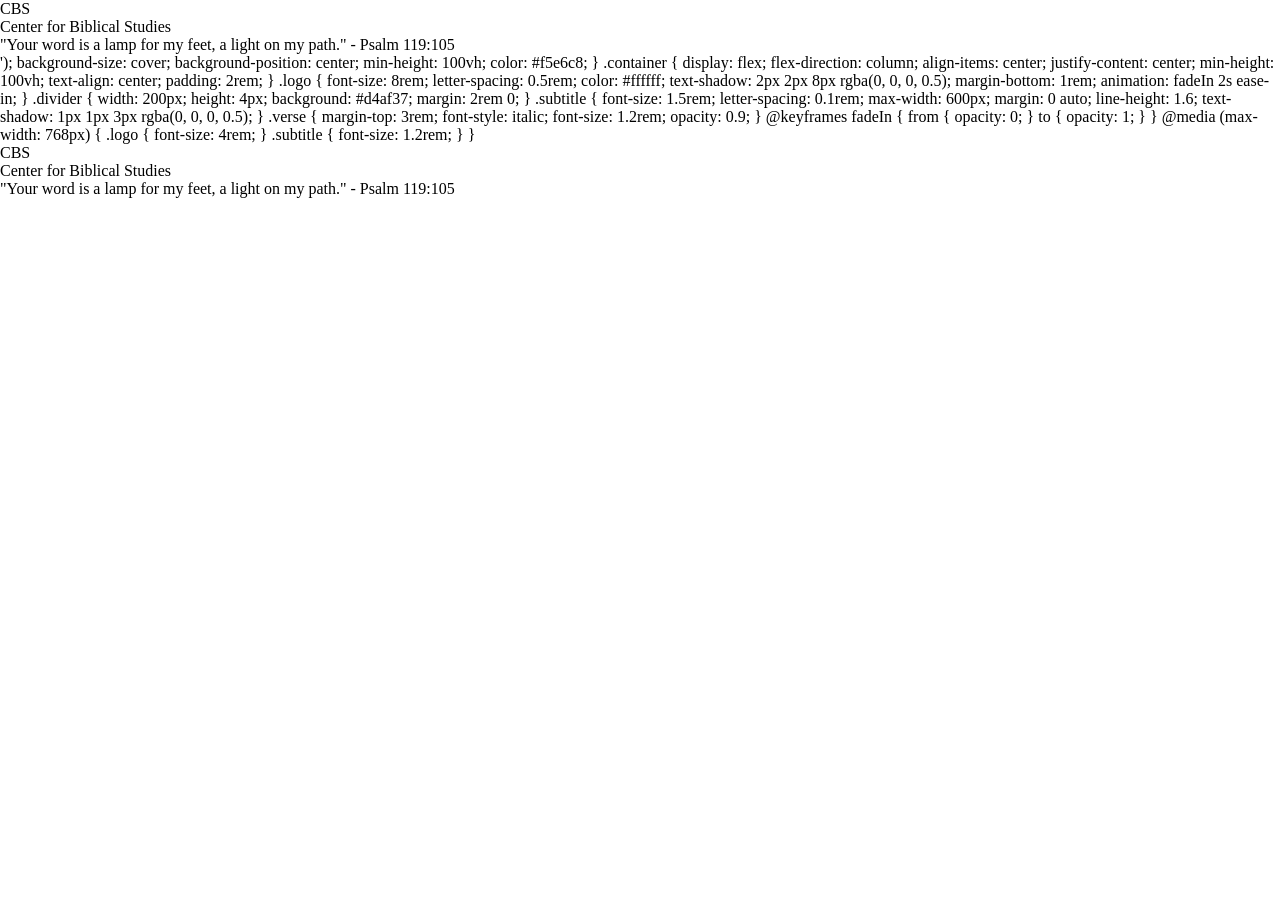
<file: backend/templates/welcome.html>
<!DOCTYPE html>
<html lang="en">
<head>
    <meta charset="UTF-8">
    <meta name="viewport" content="width=device-width, initial-scale=1.0">
    <title>Center for Biblical Studies</title>
    <style>
        * {
            margin: 0;
            padding: 0;
            box-sizing: border-box;
            font-family: 'Georgia', serif;
        }

        body {
            background: linear-gradient(rgba(0, 0, 0, 0.5), rgba(0, 0, 0, 0.5)),
                        url('<!DOCTYPE html>
<html lang="en">
<head>
    <meta charset="UTF-8">
    <meta name="viewport" content="width=device-width, initial-scale=1.0">
    <title>Center for Biblical Studies</title>
    <style>
        * {
            margin: 0;
            padding: 0;
            box-sizing: border-box;
            font-family: 'Georgia', serif;
        }

        body {
            background: linear-gradient(rgba(0, 0, 0, 0.5), rgba(0, 0, 0, 0.5)),
                        url('https://images.unsplash.com/photo-1577896851231-70ef18881754?ixlib=rb-1.2.1&auto=format&fit=crop&w=1350&q=80');
            background-size: cover;
            background-position: center;
            min-height: 100vh;
            color: #f5e6c8;
        }

        .container {
            display: flex;
            flex-direction: column;
            align-items: center;
            justify-content: center;
            min-height: 100vh;
            text-align: center;
            padding: 2rem;
        }

        .logo {
            font-size: 8rem;
            letter-spacing: 0.5rem;
            color: #ffffff;
            text-shadow: 2px 2px 8px rgba(0, 0, 0, 0.5);
            margin-bottom: 1rem;
            animation: fadeIn 2s ease-in;
        }

        .divider {
            width: 200px;
            height: 4px;
            background: #d4af37;
            margin: 2rem 0;
        }

        .subtitle {
            font-size: 1.5rem;
            letter-spacing: 0.1rem;
            max-width: 600px;
            margin: 0 auto;
            line-height: 1.6;
            text-shadow: 1px 1px 3px rgba(0, 0, 0, 0.5);
        }

        .verse {
            margin-top: 3rem;
            font-style: italic;
            font-size: 1.2rem;
            opacity: 0.9;
        }

        @keyframes fadeIn {
            from { opacity: 0; }
            to { opacity: 1; }
        }

        @media (max-width: 768px) {
            .logo {
                font-size: 4rem;
            }
            
            .subtitle {
                font-size: 1.2rem;
            }
        }
    </style>
</head>
<body>
    <div class="container">
        <div class="logo">CBS</div>
        <div class="divider"></div>
        <p class="subtitle">Center for Biblical Studies</p>
        <p class="verse">"Your word is a lamp for my feet, a light on my path." - Psalm 119:105</p>
    </div>
</body>
</html>');
            background-size: cover;
            background-position: center;
            min-height: 100vh;
            color: #f5e6c8;
        }

        .container {
            display: flex;
            flex-direction: column;
            align-items: center;
            justify-content: center;
            min-height: 100vh;
            text-align: center;
            padding: 2rem;
        }

        .logo {
            font-size: 8rem;
            letter-spacing: 0.5rem;
            color: #ffffff;
            text-shadow: 2px 2px 8px rgba(0, 0, 0, 0.5);
            margin-bottom: 1rem;
            animation: fadeIn 2s ease-in;
        }

        .divider {
            width: 200px;
            height: 4px;
            background: #d4af37;
            margin: 2rem 0;
        }

        .subtitle {
            font-size: 1.5rem;
            letter-spacing: 0.1rem;
            max-width: 600px;
            margin: 0 auto;
            line-height: 1.6;
            text-shadow: 1px 1px 3px rgba(0, 0, 0, 0.5);
        }

        .verse {
            margin-top: 3rem;
            font-style: italic;
            font-size: 1.2rem;
            opacity: 0.9;
        }

        @keyframes fadeIn {
            from { opacity: 0; }
            to { opacity: 1; }
        }

        @media (max-width: 768px) {
            .logo {
                font-size: 4rem;
            }
            
            .subtitle {
                font-size: 1.2rem;
            }
        }
    </style>
</head>
<body>
    <div class="container">
        <div class="logo">CBS</div>
        <div class="divider"></div>
        <p class="subtitle">Center for Biblical Studies</p>
        <p class="verse">"Your word is a lamp for my feet, a light on my path." - Psalm 119:105</p>
    </div>
</body>
</html>
</file>
